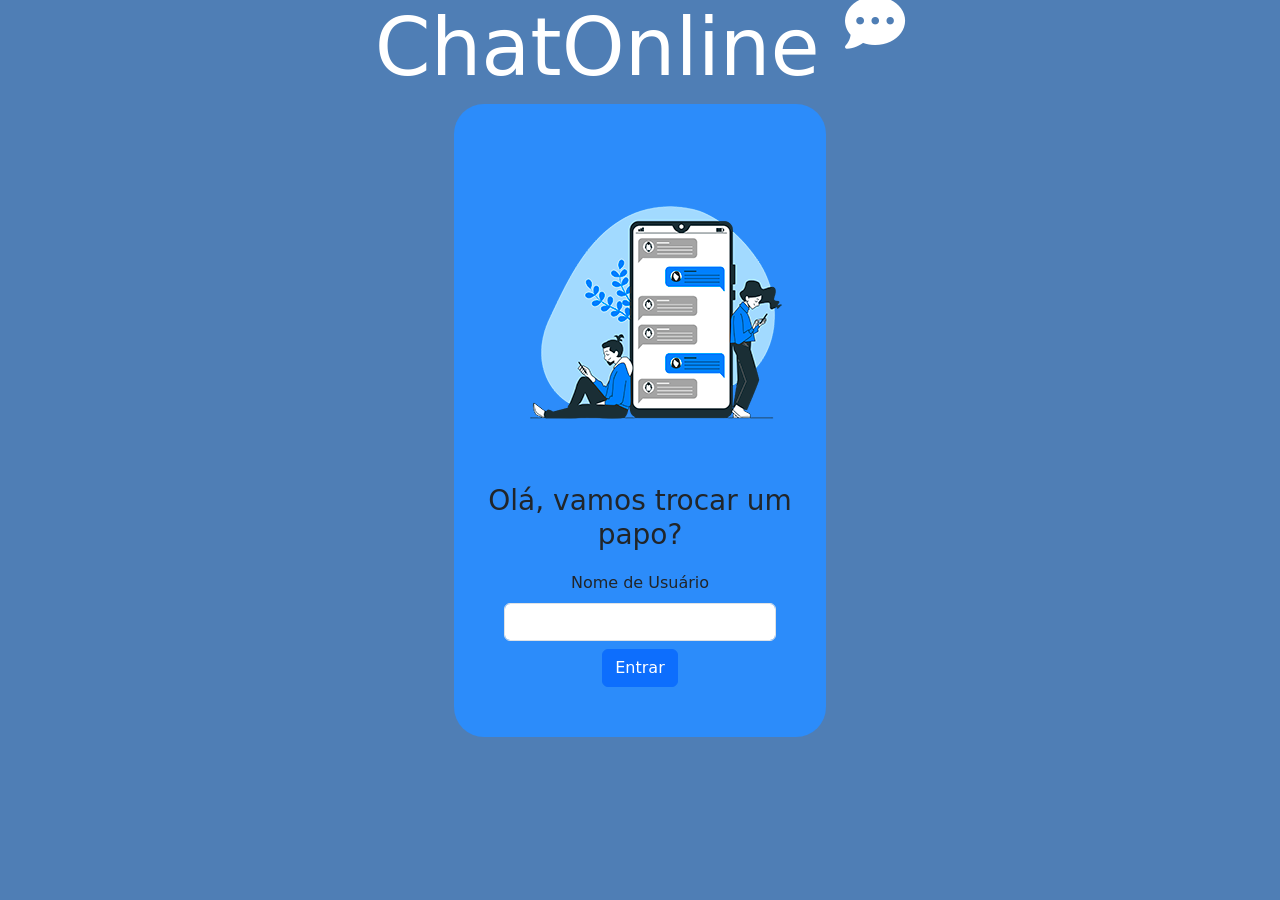
<file: ChatFivem/index.html>
<!DOCTYPE html>
<html lang="en">

<head>
    <meta charset="UTF-8">
    <meta http-equiv="X-UA-Compatible" content="IE=edge">
    <meta name="viewport" content="width=device-width, initial-scale=1.0">
    <title>Chat WLN</title>

    <!-- bootstrap -->
    <link href="https://cdn.jsdelivr.net/npm/bootstrap@5.3.0-alpha1/dist/css/bootstrap.min.css" rel="stylesheet"
        integrity="sha384-GLhlTQ8iRABdZLl6O3oVMWSktQOp6b7In1Zl3/Jr59b6EGGoI1aFkw7cmDA6j6gD" crossorigin="anonymous">
    <script src="https://cdn.jsdelivr.net/npm/bootstrap@5.3.0-alpha1/dist/js/bootstrap.bundle.min.js"
        integrity="sha384-w76AqPfDkMBDXo30jS1Sgez6pr3x5MlQ1ZAGC+nuZB+EYdgRZgiwxhTBTkF7CXvN"
        crossorigin="anonymous"></script>

    <!-- font awesome -->
    <link rel="stylesheet" href="https://cdnjs.cloudflare.com/ajax/libs/font-awesome/6.3.0/css/all.min.css"
        integrity="sha512-SzlrxWUlpfuzQ+pcUCosxcglQRNAq/DZjVsC0lE40xsADsfeQoEypE+enwcOiGjk/bSuGGKHEyjSoQ1zVisanQ=="
        crossorigin="anonymous" referrerpolicy="no-referrer" />

    <!-- css -->
    <link rel="stylesheet" href="style.css">

    <!-- js -->
    <script src="main.js"></script>
</head>

<body>
    <h1 class="text-white display-1">ChatOnline
        <sup><i class="fa-solid fa-comment-dots"></i></sup>
    </h1>
    <!--Centro-->
    <div class="container">
        <div class="divContent col-11 col-sm-10 col-lg-6 col-xl-4 mx-auto">
            <img src="logo.png" alt="logo">
            <h3>Olá, vamos trocar um papo?</h3>
            <h4></h4>
            <div class="form-group">
                <label for="nomeUsuario" class="form-label">Nome de Usuário</label>

                <input type="text" name="nomeUsuario" id="nomeUsuario" class="form-control">

                <button class="btn btn-primary mt-2" onclick="entrar()">Entrar</button>
            </div>


        </div>

    </div>

</body>

</html>
</file>
<file: ChatFivem/style.css>
body {
    text-align: center;
    background-color: #004594b0;
}

.header, .form-group {
    margin: 20px;
}

.divContent {
    background-color: #2c8cfa;
    padding: 30px;
    border-radius: 30px;
}

.logo {
    width: 30%;
}

#trending {
    margin-top: 30px;
}

.nomeSala {
    font-size: 20px;
    padding: 15px;
    cursor: pointer;
}

.nomeSala:hover {
    background-color: antiquewhite;
}

.chatCard {
    background-color: antiquewhite;
    padding: 20px;
    border-style: double;
    border-radius: 10px;
    margin: 20px auto;
}

.chatNome {
    font-weight: 800;
}
</file>
